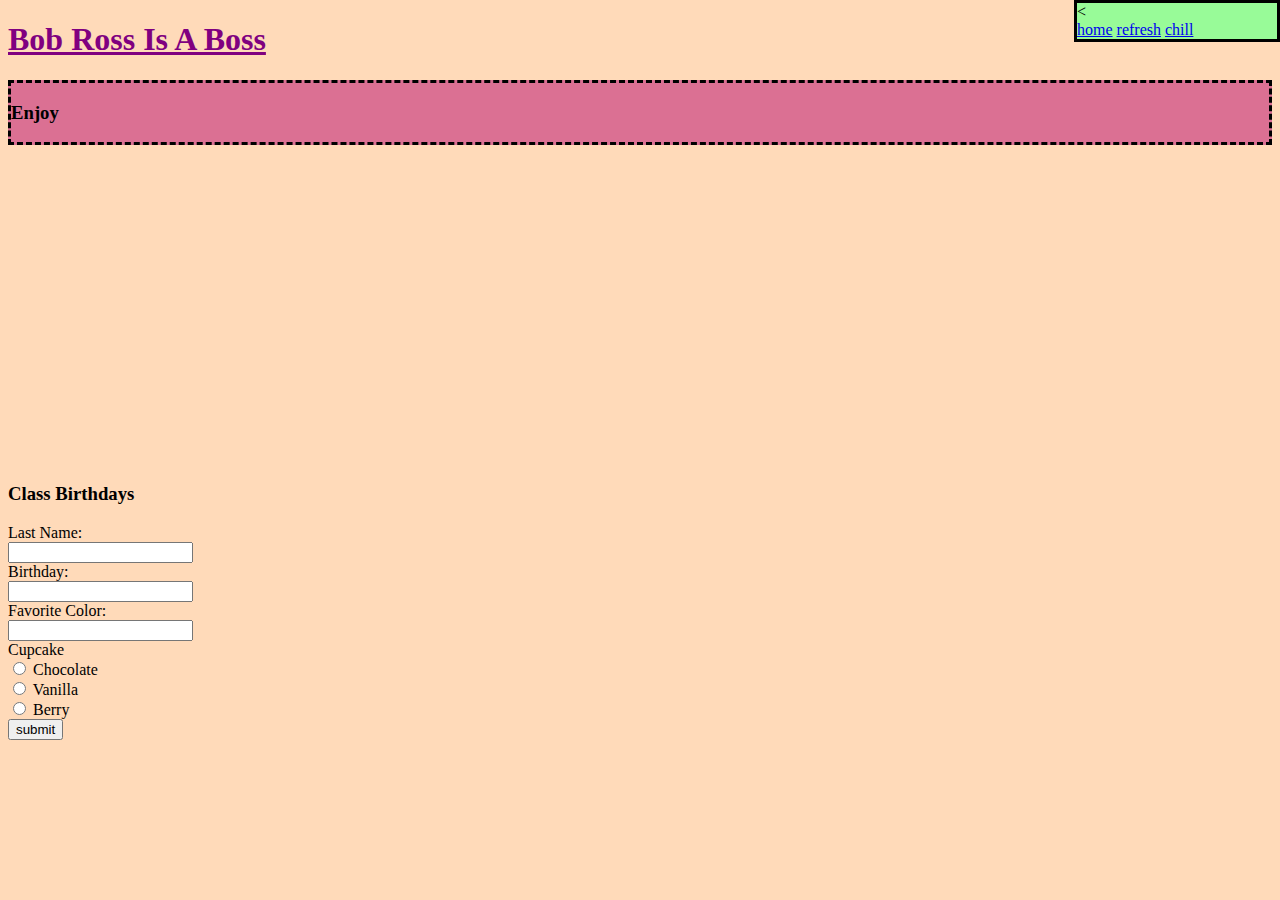
<file: chill.html>
<!DOCTYPE html>
<html>
    <div id="div3">
        <<nav>
			<a href="../index.html">home</a>
			<a href="refresh.html">refresh</a>
			<a href="chill.html">chill</a>
		</div>
	</nav>
    <head>
        <h1>Bob Ross Is A Boss</h1>
        <link rel="stylesheet" type="text/css" href="css/style.css">
    </head>
<div id="div1"
    <body>
        <h3>Enjoy</h3>
    </body>
</div>
    <body>
    <iframe width="560" height="315" src="https://www.youtube.com/embed/QglIjlqsUdU?start=20" title="YouTube video player" frameborder="0" allow="accelerometer; autoplay; clipboard-write; encrypted-media; gyroscope; picture-in-picture" allowfullscreen></iframe>
</iframe>
</body>
<body>
    <form>
        <h3>Class Birthdays</h3>
        Last Name: <br>
        <input type="text" name="lastname"> <br>
        Birthday: <br>
        <input type="text" birthday="birthday"> <br>
        Favorite Color: <br>
        <input type="text" color="favoritecolor"> <br>
        Cupcake <br>
        <input type="radio" name="cupcake" value="chocolate">
                    Chocolate <br>
        <input type="radio" name="cupcake" value="vanilla">
                    Vanilla <br>
        <input type="radio" name="cupcake" value="berry">
                    Berry <br>
        <input type="button" name="submit" value="submit">
    </form>
</body>
</html>
</file>
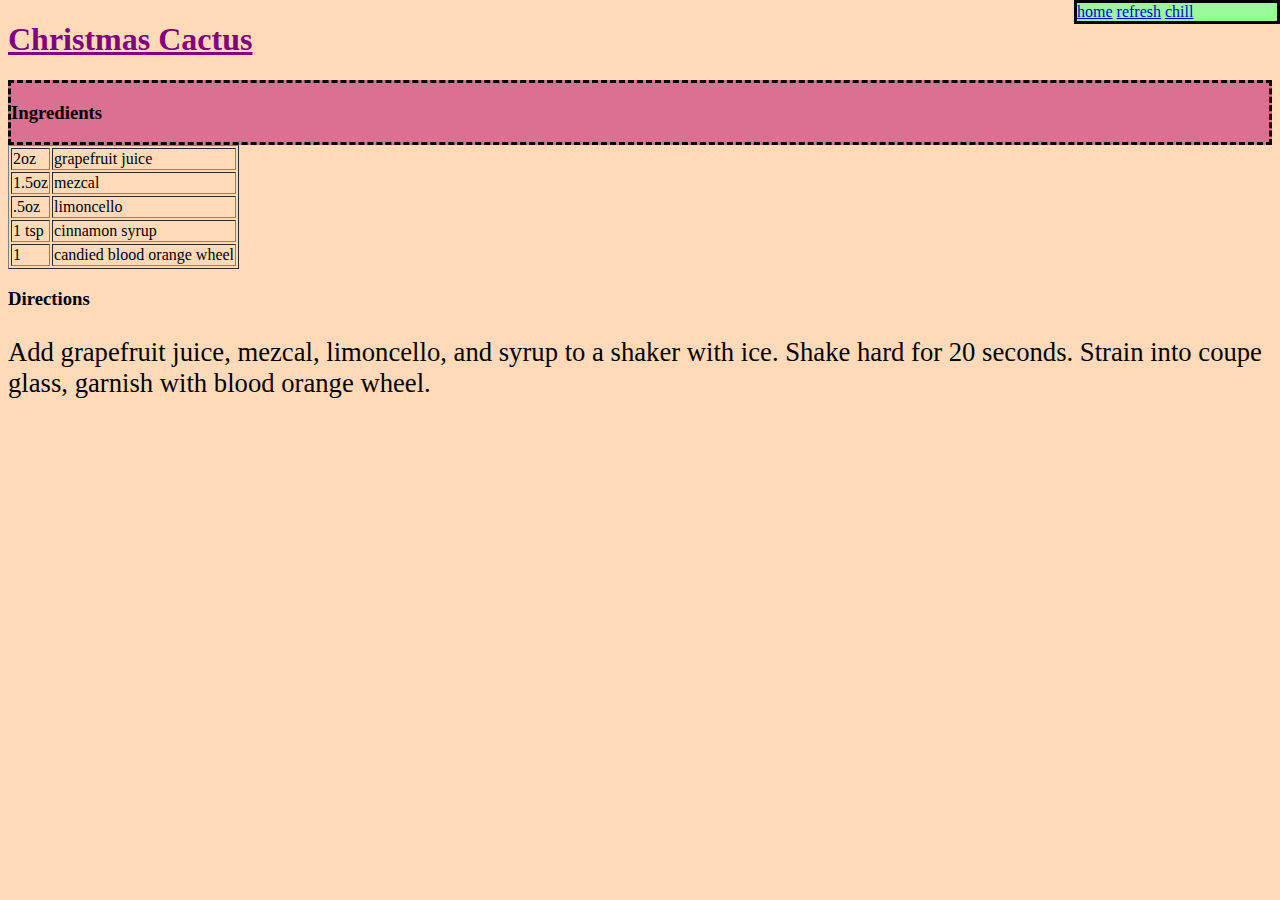
<file: refresh.html>
<!DOCTYPE html>
<html>
	<div id="div3">
		<nav>
			<a href="../index.html">home</a>
			<a href="refresh.html">refresh</a>
			<a href="chill.html">chill</a>
		</div>
	</nav>
<head>
	<h1> Christmas Cactus </h1>
	<link rel="stylesheet" type="text/css" href="css/style.css">
</head>
<div id="div1"
<body>
	<h3>Ingredients</h3>
</body>
</div>
<table width="auto" border= solid>
	<tr>
		<td> 2oz </td>
		<td> grapefruit juice </td>
	<tr>
		<td> 1.5oz </td>
		<td> mezcal </td>
	<tr>
		<td> .5oz </td>
		<td> limoncello </td>
	<tr>
		<td> 1 tsp </td>
		<td> cinnamon syrup </td>
	<tr>
		<td> 1 </td>
		<td> candied blood orange wheel </td>
</table>
	<h3> Directions </h3>
	<p> Add grapefruit juice, mezcal, limoncello, and syrup to a shaker with ice. Shake hard for 20 seconds. Strain into coupe glass, garnish with blood orange wheel. </p>
</body>
</html>
</file>
<file: css/style.css>
<style type="text/css">
        body{
            background-color: peachpuff
        }     
        h1{
            color: purple;
            text-decoration: underline
        }
            p{
			font-size: 20pt
		}
        h2{
			color: green;
			text-decoration: underline
		}
        
        body{
            background-color: peachpuff;
        }
		#para1{
			color: red 
		}
		.bluep{
			color: blue;
            font-size: 16pt
		}
        h4{
            font-style: italic
        }
		#div1{
			background-color: palevioletred
		}
		#div2{
			background-color: peachpuff
		}
		#div3{
			position: fixed;
            top: 0;
            right: 0;
            width: 200px;
            background-color: palegreen;
            border-style: solid;
		}
		#div4{
			background-color: blueviolet
		}
		#div1, #div2, #div4{
			border: dashed
        }
        #div3{
            border: solid;
        }
        img{
            float:right
        }
</file>
